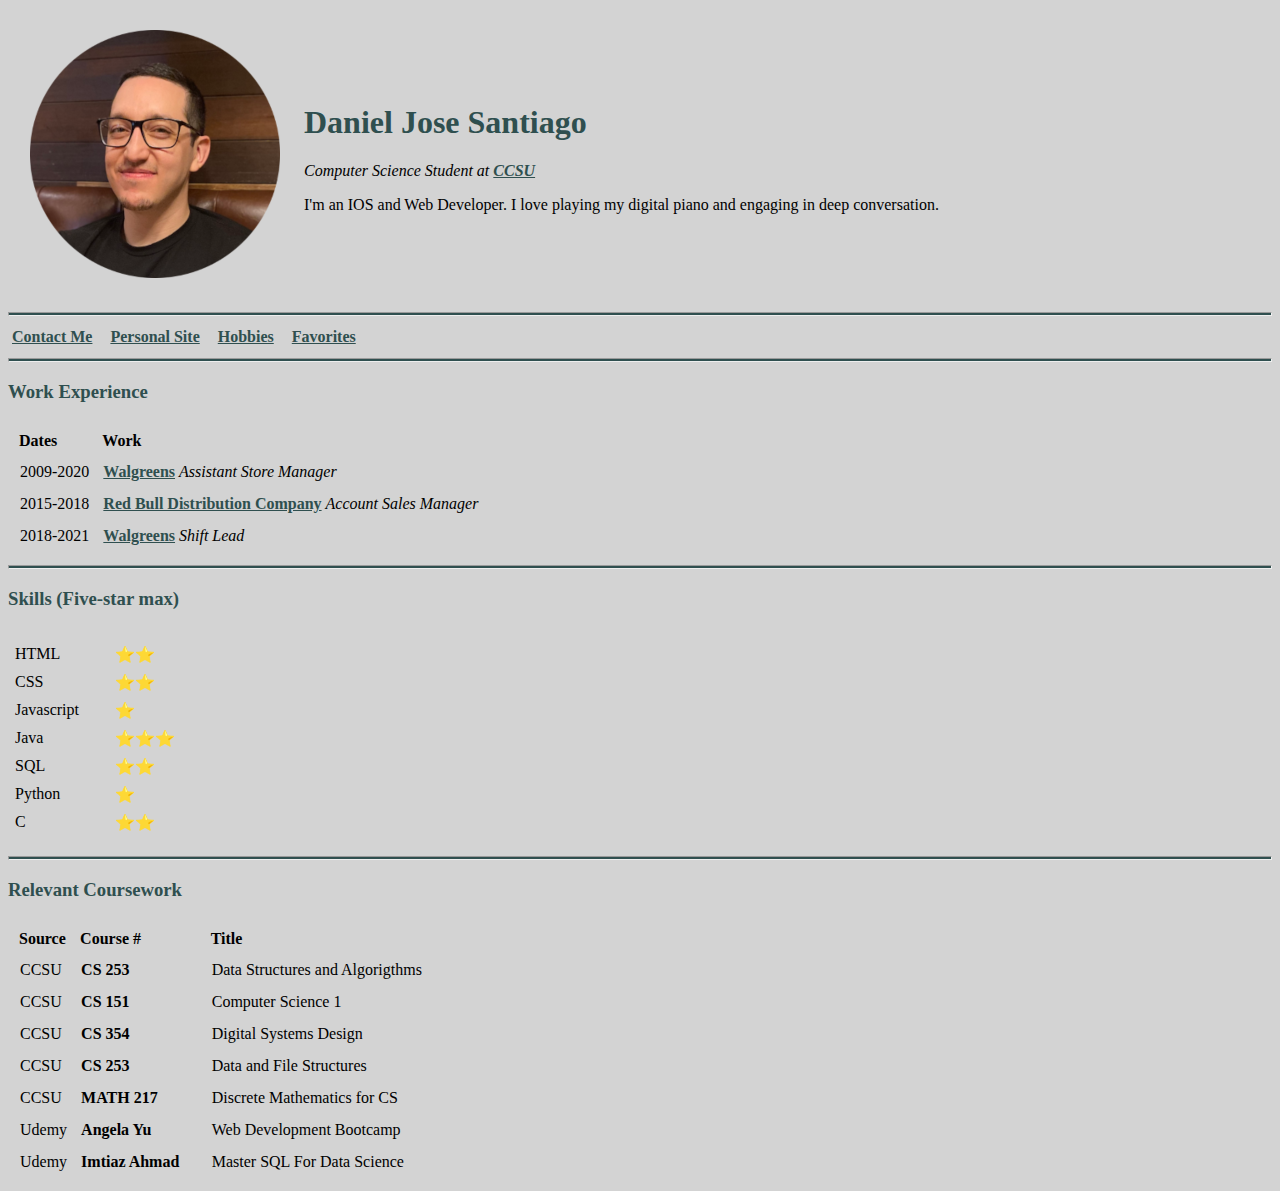
<file: index.html>
<!DOCTYPE html>
<html lang="en" dir="ltr">

<head>
  <meta charset="utf-8">
  <title>Daniel Jose Santiago</title>
  <link rel="stylesheet" href="css/styles.css">
  <style type = "text/css">
    a:link {color: #2f4f4f}
    a:visited {color: black}
    a:hover {color: grey}
    td {padding:2px;text-align:left}
    th {text-align:left}
</style>

  </style>
</head>

<body>
  <table cellspacing="20">
    <tr>
      <td>
        <img src="Images/Daniel Santiago C Portrait.png" alt="Daniel Profile Picture"></img>
      </td>
      <td>
        <h1>Daniel Jose Santiago</h1>
        <p><em>Computer Science Student at <a href="https://www2.ccsu.edu/"><strong>CCSU</strong></em></a></p>
        <p>I'm an IOS and Web Developer. I love playing my digital piano and engaging in deep conversation.</p>
      </td>
    </tr>
  </table>

  <hr>
  <table>
    <tr>
      <td><a href="contact-me.html"><strong>Contact Me</strong></a></td><td></td><td></td>
      <td><a href="contact-me.html"><strong>Personal Site</strong></a></td><td></td><td></td>
      <td><a href="Hobbies.html"><strong>Hobbies</strong></a></td><td></td><td></td>
      <td><a href="Hobbies.html"><strong>Favorites</strong></a></td><td></td><td></td>
    </tr>
  </table>
  <hr>

  <h3>Work Experience</h3>
  <table cellspacing="10">
    <thead>
      <tr>
        <th>Dates</th>
        <th>Work</th>
      </tr>
    </thead>
    <tr>
      <td>2009-2020</td>
      <td><strong><a href="https://www.walgreens.com/">Walgreens</a></strong> <em>Assistant Store Manager</em></td>
    </tr>
    <tr>
      <td>2015-2018</td>
      <td><strong><a href="https://www.redbulldistributioncompany.com/">Red Bull Distribution Company</a></strong> <em>Account Sales Manager</em></td>
    </tr>
    <tr>
      <td>2018-2021</td>
      <td><strong><a href="https://www.walgreens.com/">Walgreens</a></strong> <em>Shift Lead</em></td>
    </tr>
  </table>

  <hr>
  <h3>Skills (Five-star max)</h3>
  <table cellspacing="5">
    <td>
      <tr>
        <td>HTML</td>
        <td></td>
        <td></td>
        <td>
        <td>⭐⭐</td>
      </tr>
      <tr>
        <td>CSS</td>
        <td></td>
        <td></td>
        <td>
        <td>⭐⭐</td>
      </tr>
      <tr>
        <td>Javascript</td>
        <td></td>
        <td></td>
        <td>
        <td>⭐</td>
      </tr>
      <tr>
        <td>Java</td>
        <td></td>
        <td></td>
        <td>
        <td>⭐⭐⭐</td>
      </tr>
      <tr>
        <td>SQL</td>
        <td></td>
        <td></td>
        <td>
        <td>⭐⭐</td>
      </tr>
      <tr>
        <td>Python</td>
        <td></td>
        <td></td>
        <td>
        <td>⭐</td>
      </tr>
      <tr>
        <td>C</td>
        <td></td>
        <td></td>
        <td>
        <td>⭐⭐</td>
      </tr>
    </td>
    <td>
  </table>
  <hr>
  <h3>Relevant Coursework</h3>
  <table cellspacing="10">
    <thead>
      <tr>
        <th>Source</th>
        <th>Course #</th>
        <th>Title</th>

      </tr>
    </thead>
    <tr>
      <td>CCSU</td>
      <td><strong>CS 253</strong>&emsp;&emsp;&ensp;</td>
      <td>Data Structures and Algorigthms<em></em></td>
    </tr>
    <tr>
      <td>CCSU</td>
      <td><strong>CS 151</strong>&emsp;&emsp;&ensp;</td>
      <td>  Computer Science 1<em></em></td>
    </tr>
      <tr>
        <td>CCSU</td>
        <td><strong>CS 354</strong>&emsp;&emsp;&ensp;</td>
        <td>Digital Systems Design<em></em></td>
      </tr>
      <tr>
        <td>CCSU</td>
        <td><strong>CS 253</strong>&emsp;&emsp;&ensp;</td>
        <td>Data and File Structures<em></em></td>
      </tr>
      <tr>
        <td>CCSU</td>
        <td><strong>MATH 217</strong>&emsp;&emsp;&ensp;</td>
        <td>Discrete Mathematics for CS<em></em></td>
      </tr>
      <td>Udemy</td>
      <td><strong>Angela Yu</strong>&emsp;<em></td>
      <td>Web Development Bootcamp</em></td>
    </tr>
    <tr>
      <td>Udemy</td>
      <td><strong>Imtiaz Ahmad</strong>&emsp;<em></td>
      <td>Master SQL For Data Science</em></td>
    </tr>
  </table>
</body>

</html>
</file>
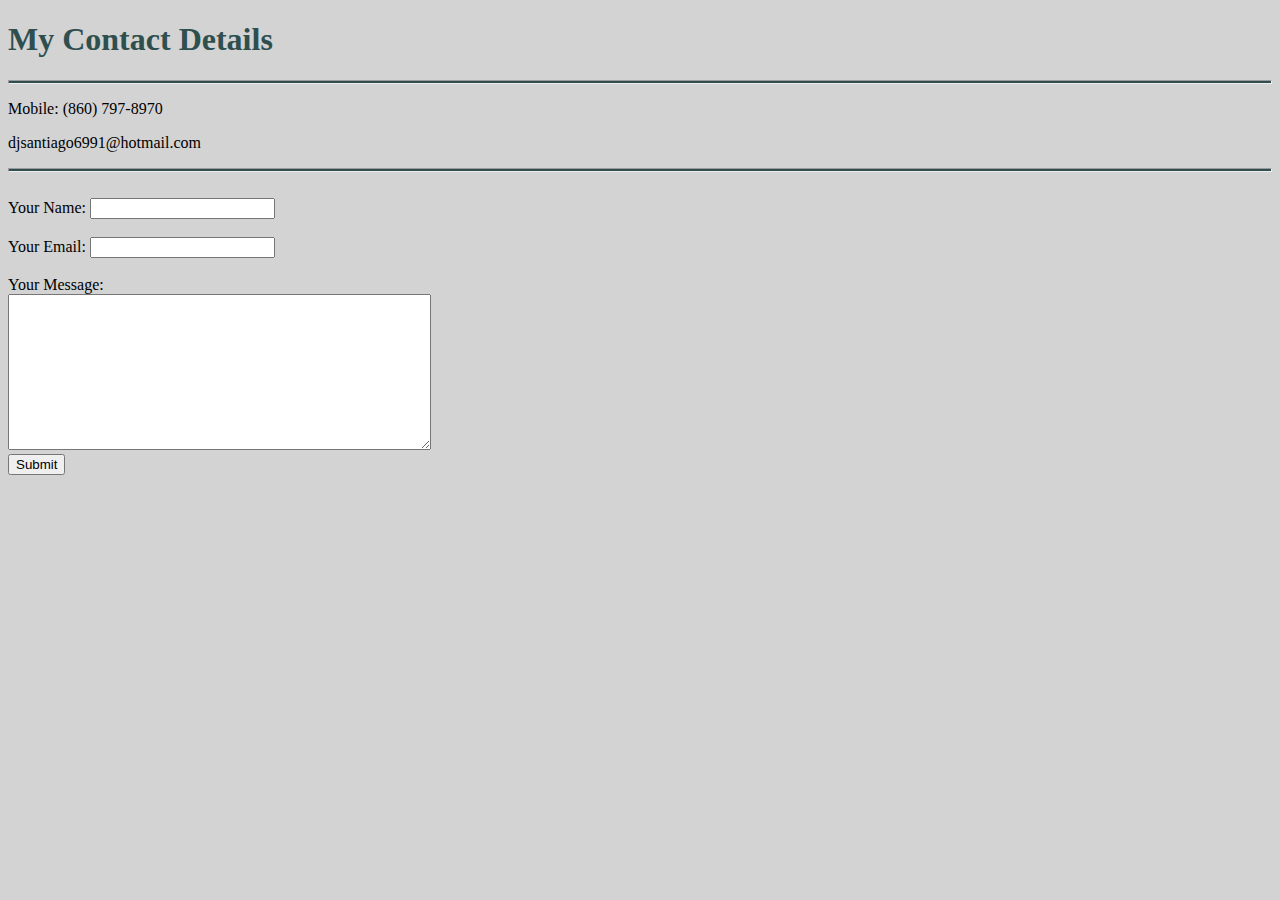
<file: contact-me.html>
<!DOCTYPE html>
<html lang="en" dir="ltr">
  <head>
    <meta charset="utf-8">
    <title>Contact Me</title>
    <link rel="stylesheet" href="css/styles.css">

  </head>
  <body>
    <h1>My Contact Details</h1>
    <hr>
    <p>Mobile: (860) 797-8970</p>
    <p>djsantiago6991@hotmail.com</p>
<hr><br>
    <form action="mailto:djsantiago6991@hotmail.com" method="post" enctype="text/plain">
      <label> Your Name:</label>
      <input type="text" name="Your Name " value="">
      <br><br>
      <label>Your Email:</label>
      <input type="email" name="Your Email ">
      <br><br>
      <label>Your Message:</label><br>
      <textarea name="Your Message " rows="10" cols="50"></textarea><br>
      <input type="submit" name="">
      <br><br>
    </form>
  </body>
</html>
</file>
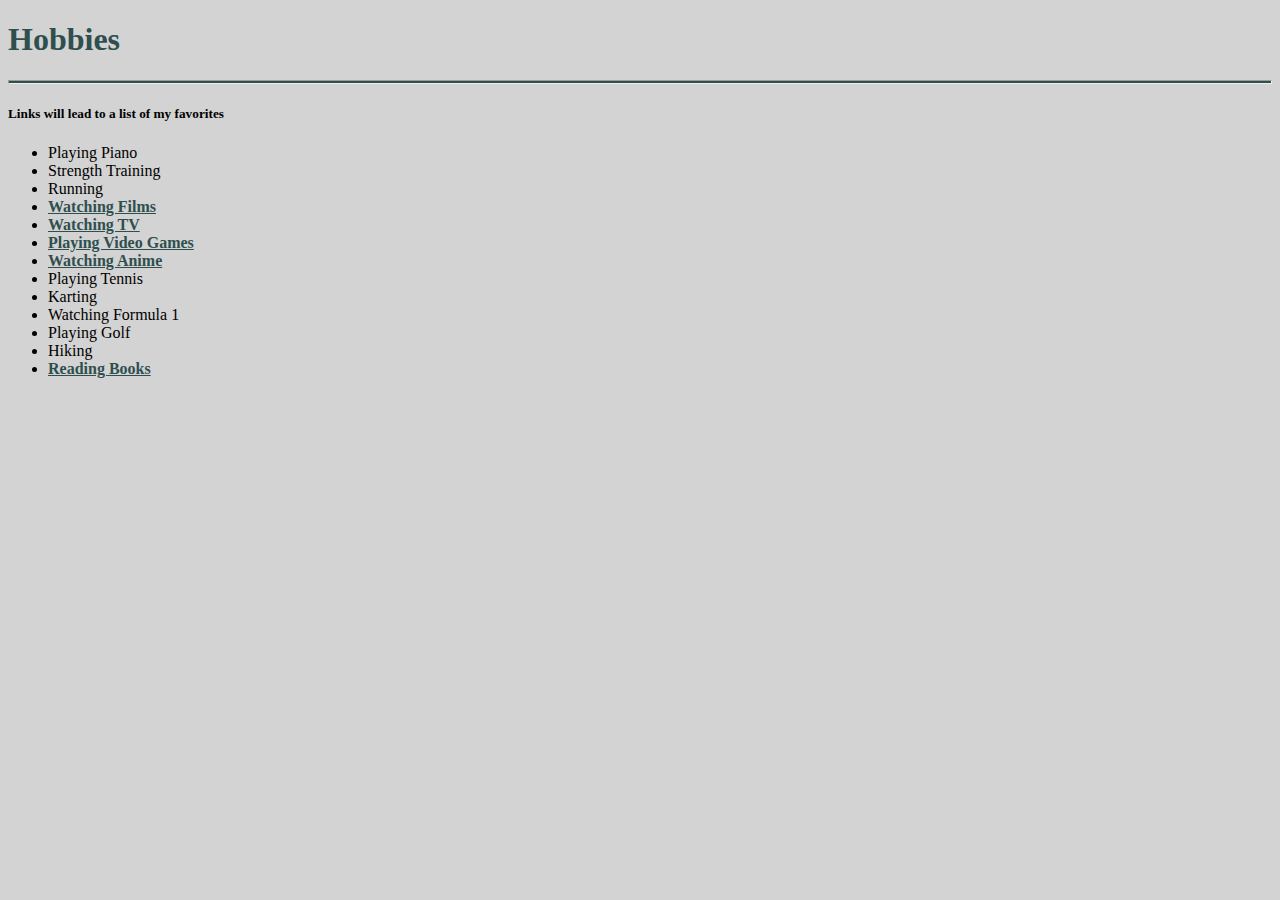
<file: Hobbies.html>
<!DOCTYPE html>
<html lang="en" dir="ltr">
  <head>
    <meta charset="utf-8">
    <title>Hobbies</title>
    <link rel="stylesheet" href="css/styles.css">
    <style type = "text/css">
      a:link {color: #2f4f4f;}
      a:visited {color: black;}
      a:hover {color: grey}
    </style>
  </head>
  <body>
    <h1>Hobbies</h1>
    <hr>
    <h5>Links will lead to a list of my favorites</h5>
    <ul>
      <li>Playing Piano</li>
      <li>Strength Training</li>
      <li>Running</li>
      <li><a href="contact-me.html"><strong>Watching Films</strong></a></li>
      <li><a href="contact-me.html"><strong>Watching TV</strong></a></li>
      <li><a href="contact-me.html"><strong>Playing Video Games</strong></a></li>
      <li><a href="contact-me.html"><strong>Watching Anime</strong></a></li>
      <li>Playing Tennis</li>
      <li>Karting</li>
      <li>Watching Formula 1</li>
      <li>Playing Golf</li>
      <li>Hiking</li>
      <li><a href="contact-me.html"><strong>Reading Books</strong></a></li>
    </ul>
  </body>
</html>
</file>
<file: css/styles.css>
/* External CSS */



  body
  {
    background-color: #d3d3d3;
  }

  hr
  {
    background-color: #2f4f4f;
    border-style: inset;
    height: 2px;
    /* border-style: dotted none none none;
    border-color: grey;
    width: 5%;
    border-width: 5px; */

  }

  h1
  {
    color: #2f4f4f;
  }

  h3
  {
    color: #2f4f4f;
  }
</file>
